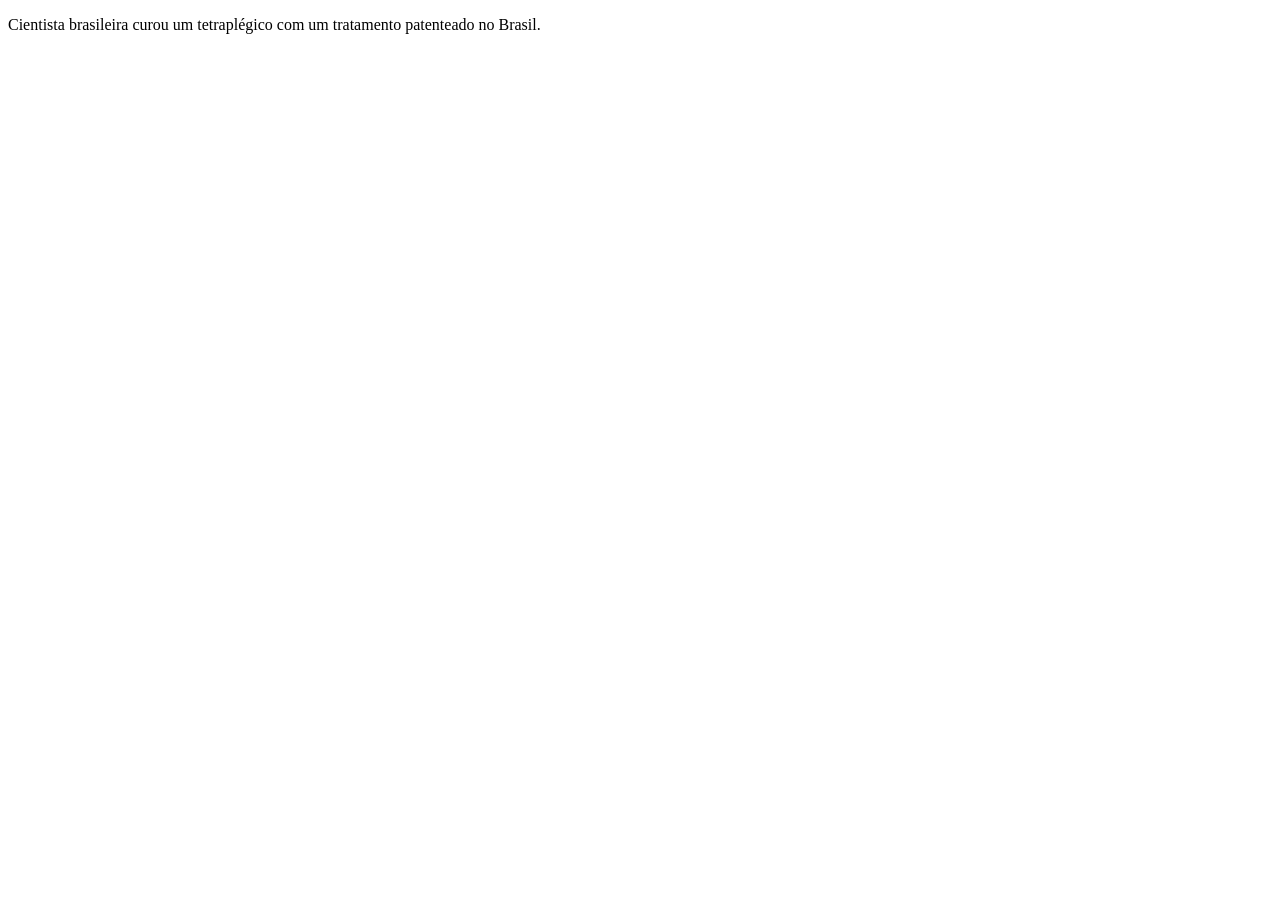
<file: 19-02/index.html>
<!DOCTYPE html>
<html lang="pt-BR">
<head>
    <meta charset="UTF-8">
    <meta name="viewport" content="width=device-width, initial-scale=1.0">
    <title>Hello World</title>
</head>
<body>
   <p>Cientista brasileira curou um tetraplégico com um tratamento patenteado no Brasil.</p>
</body>
</html>
</file>
